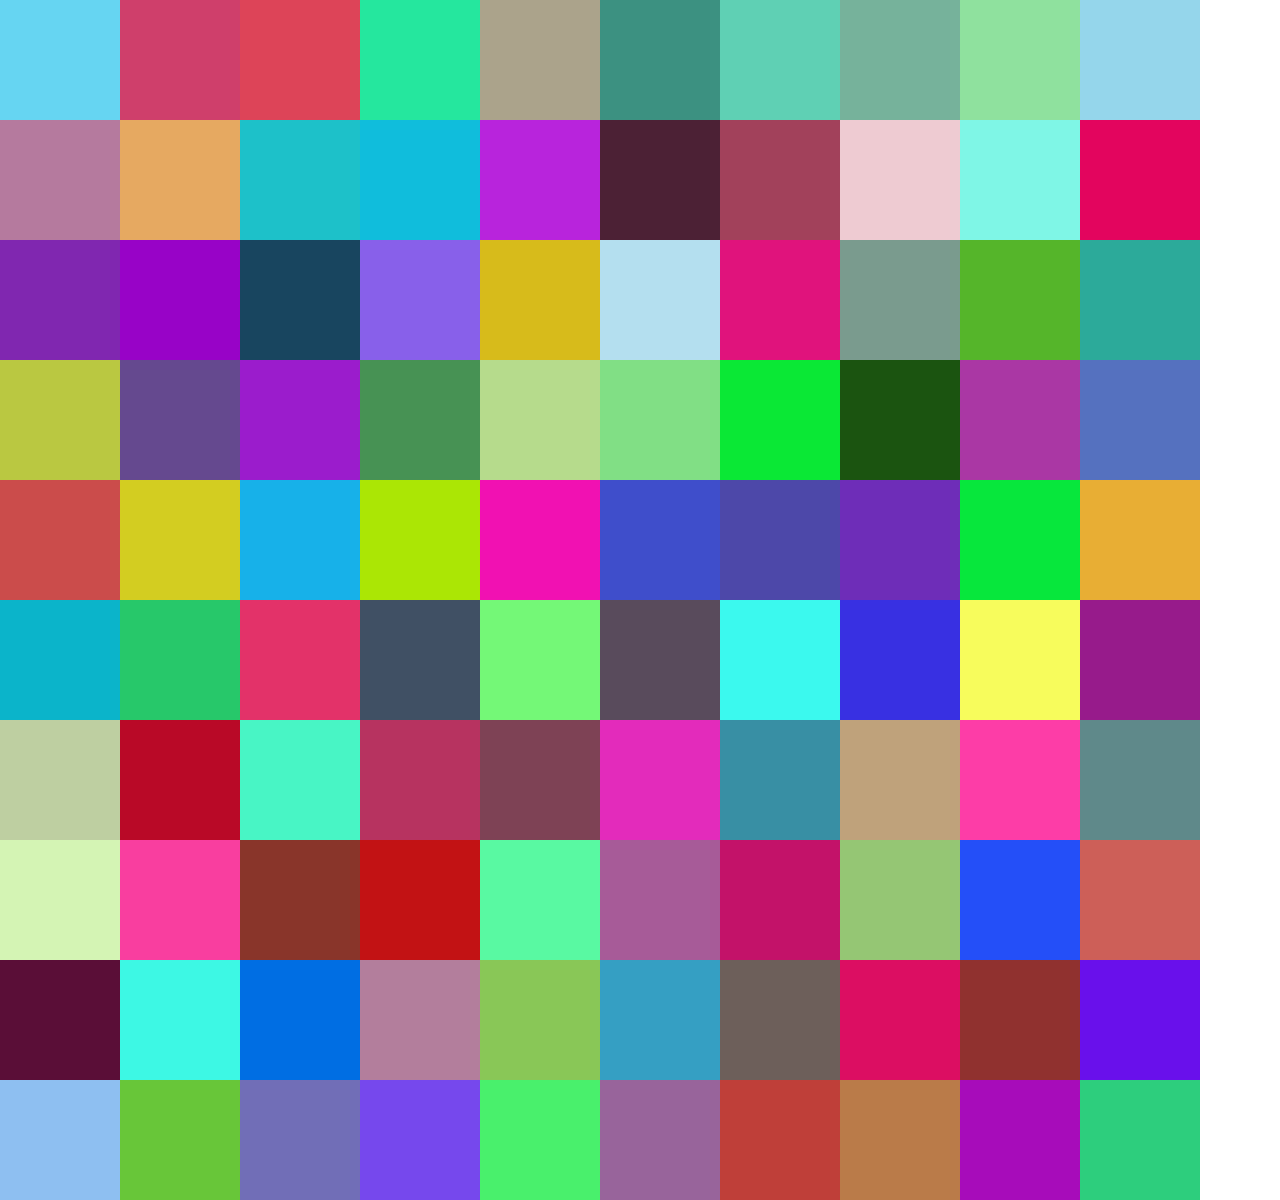
<file: 15/index.html>
<!DOCTYPE html>
<html lang="en">
<head>
    <title>Document</title>
    <script src="./index.js" defer></script>
    <style>
        * {
            margin: 0;
            padding: 0;
            box-sizing: border-box;
        }
        .square {
            width: 120px;
            height: 120px;
        }

        .container {
            display: flex;
            flex-wrap: wrap;
            width: 100vw;
            /* height: 100vh; */
            overflow-y: auto;
        }
    </style>
</head>
<body>
    <section id="container" class="container">

    </section>
</body>
</html>
</file>
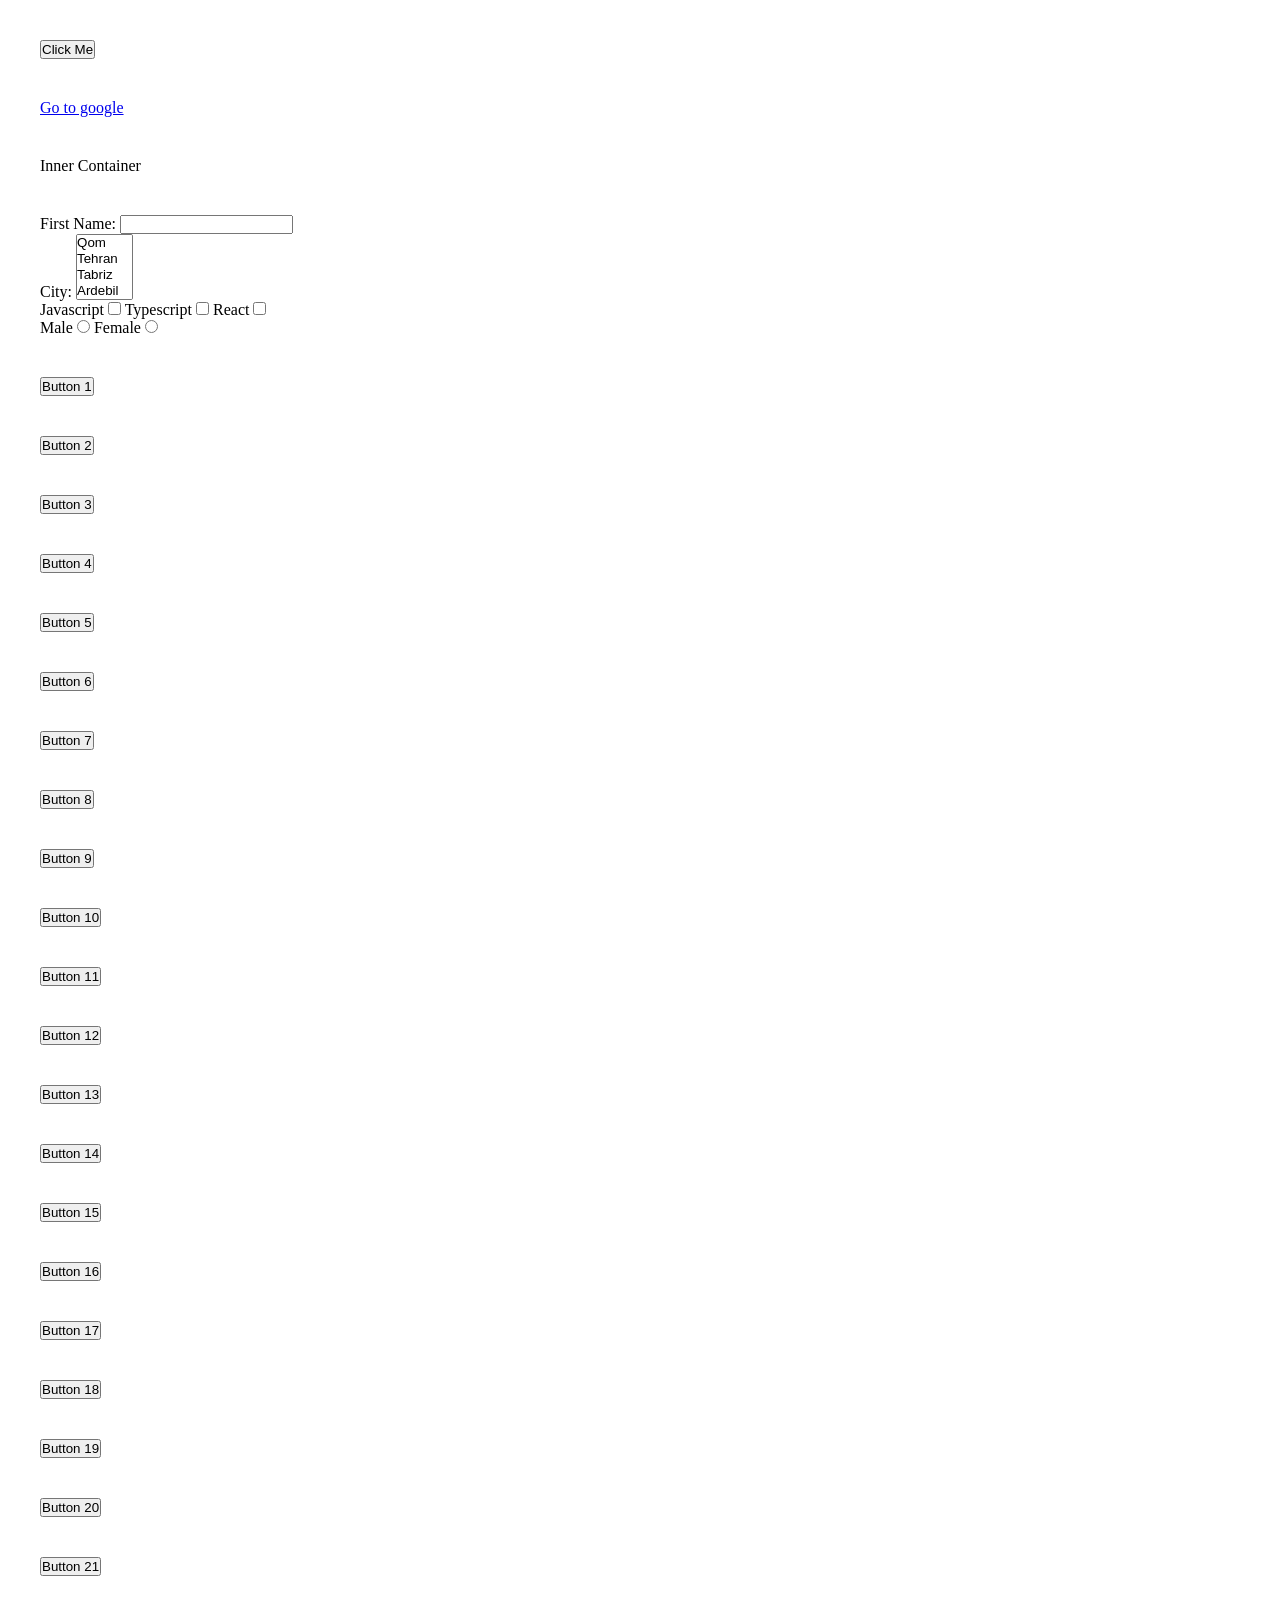
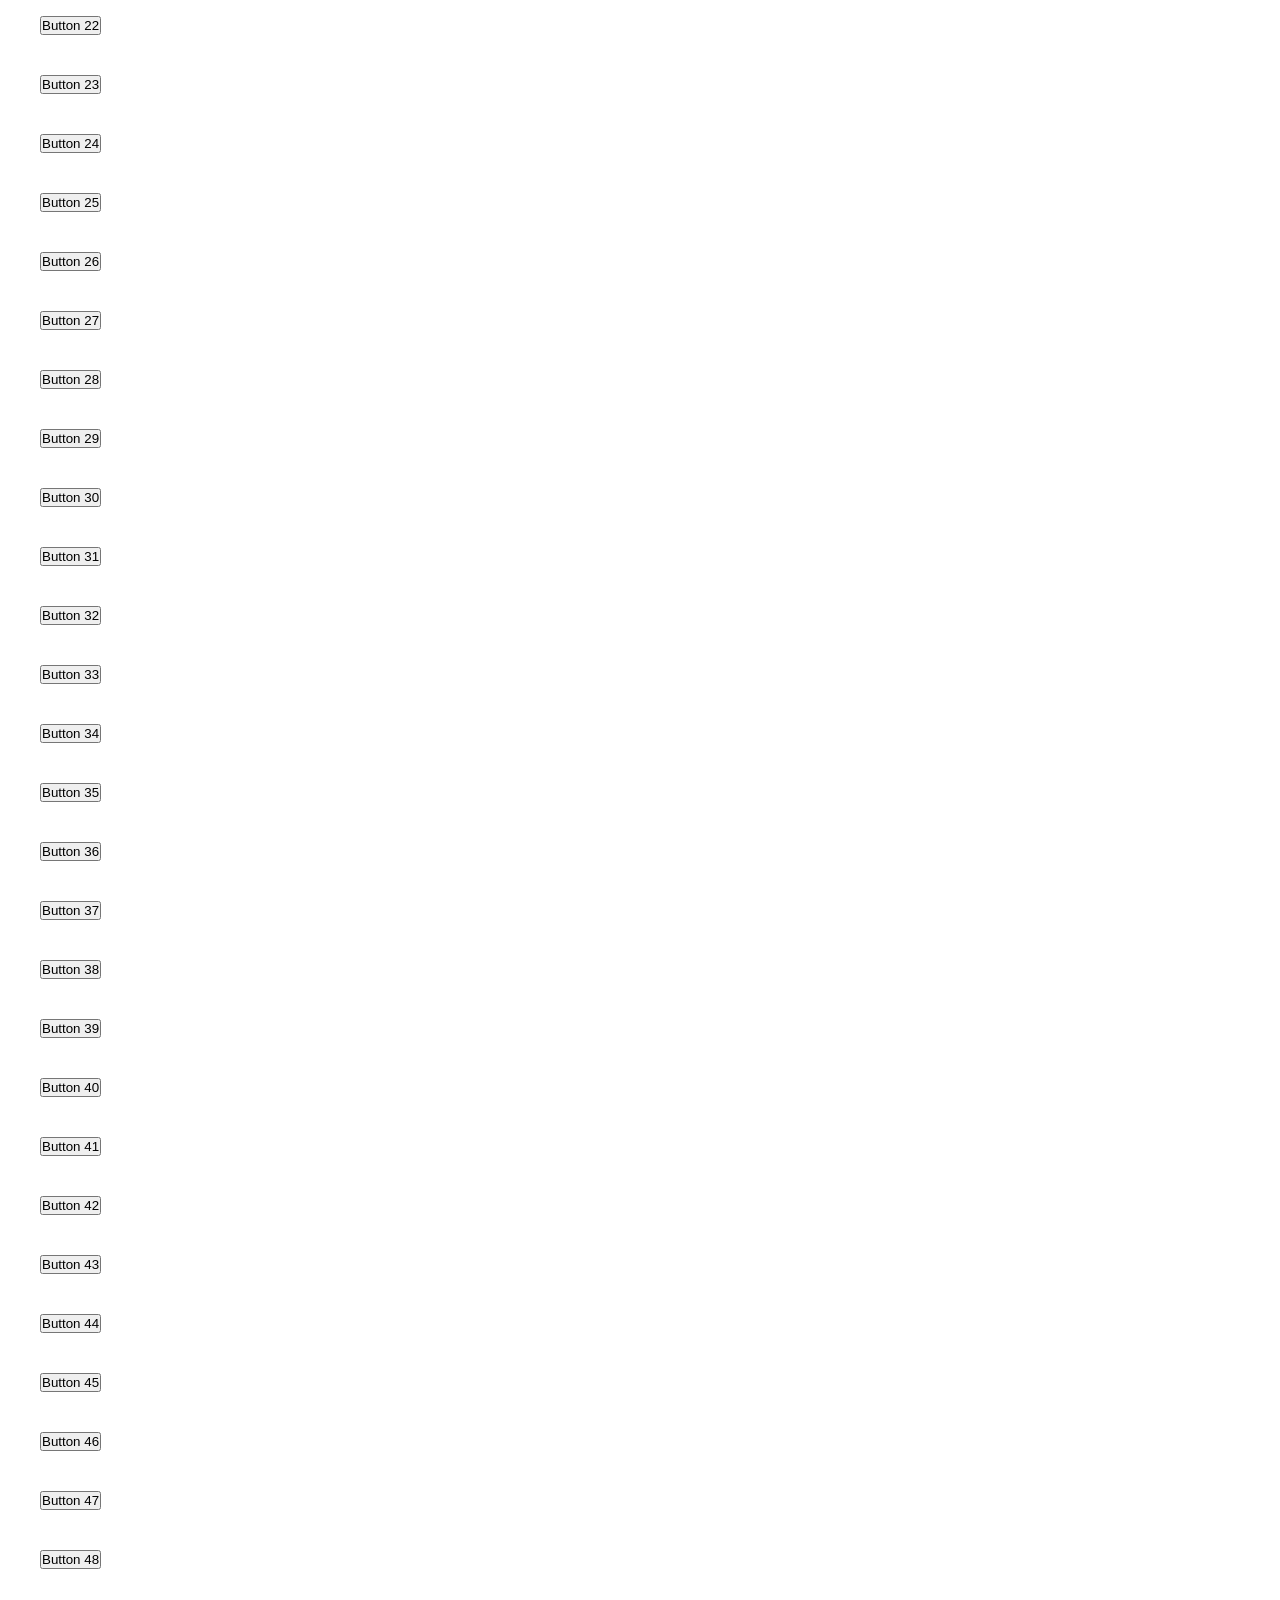
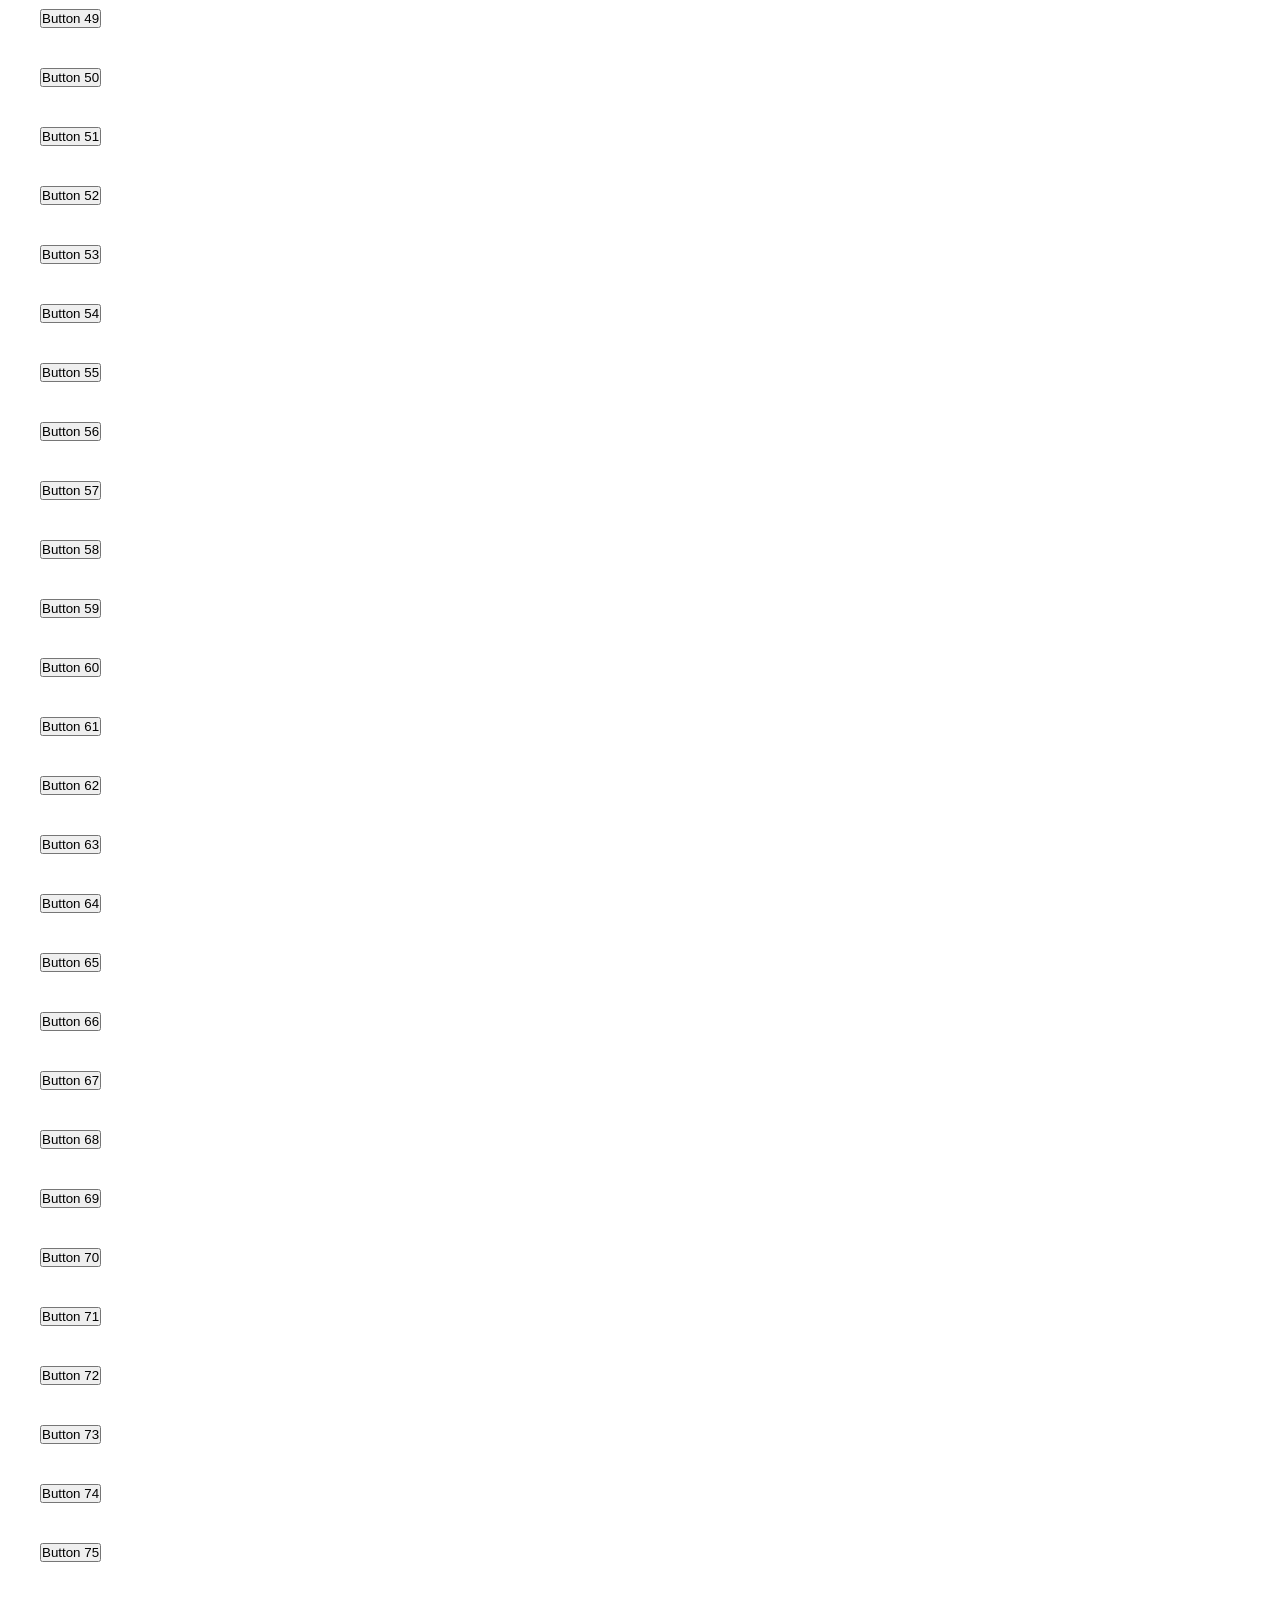
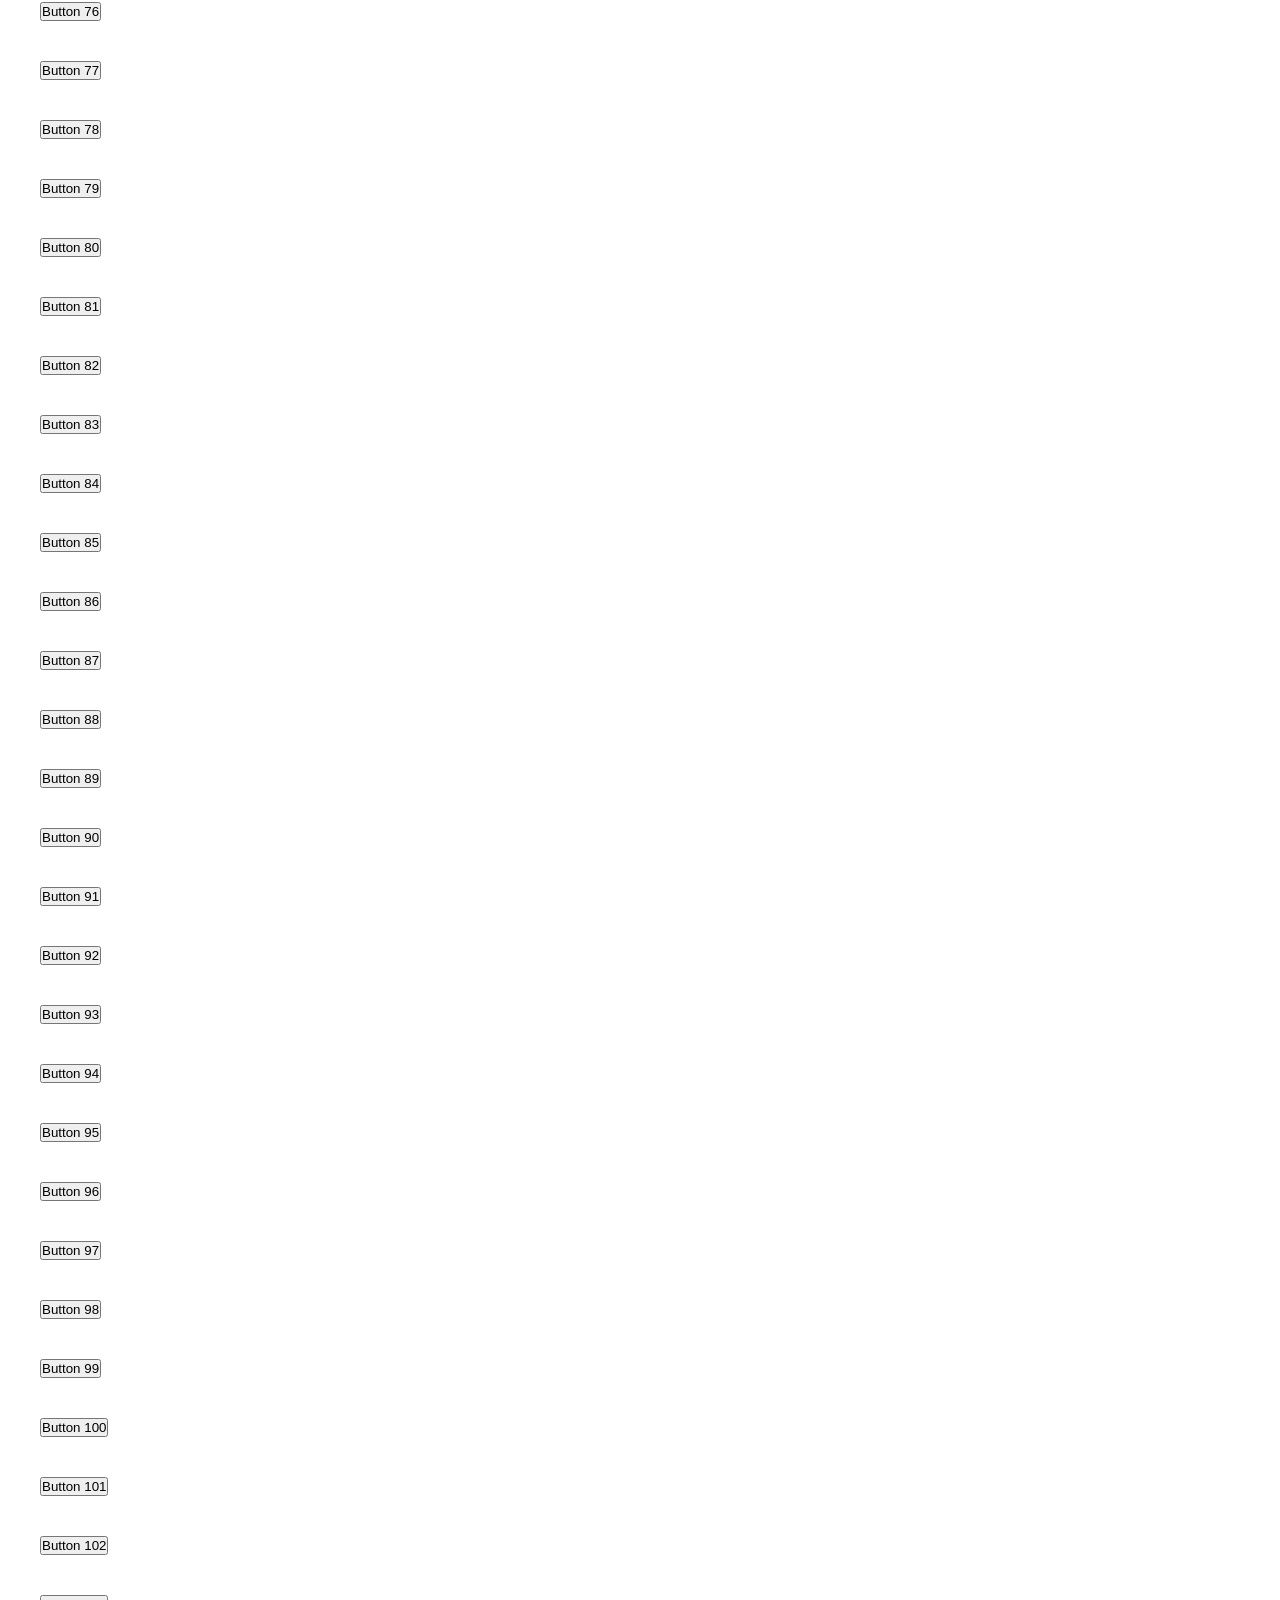
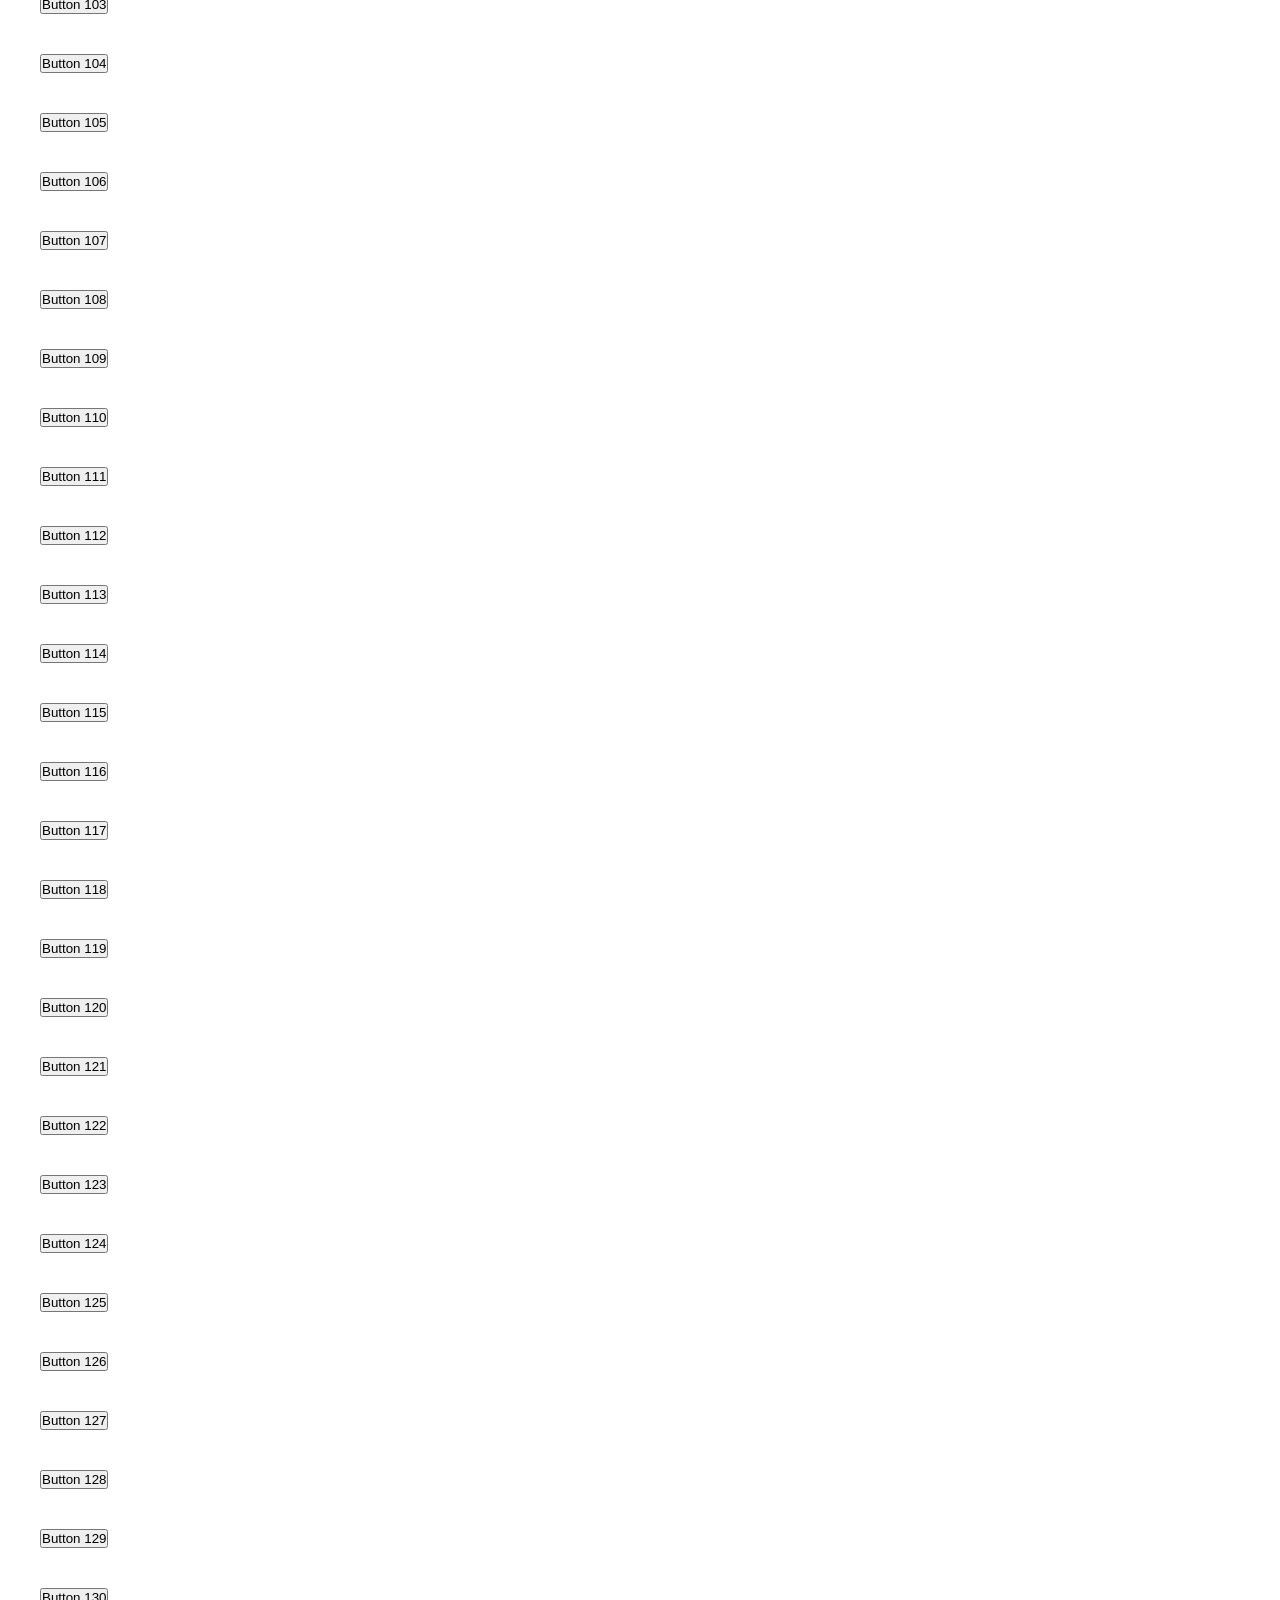
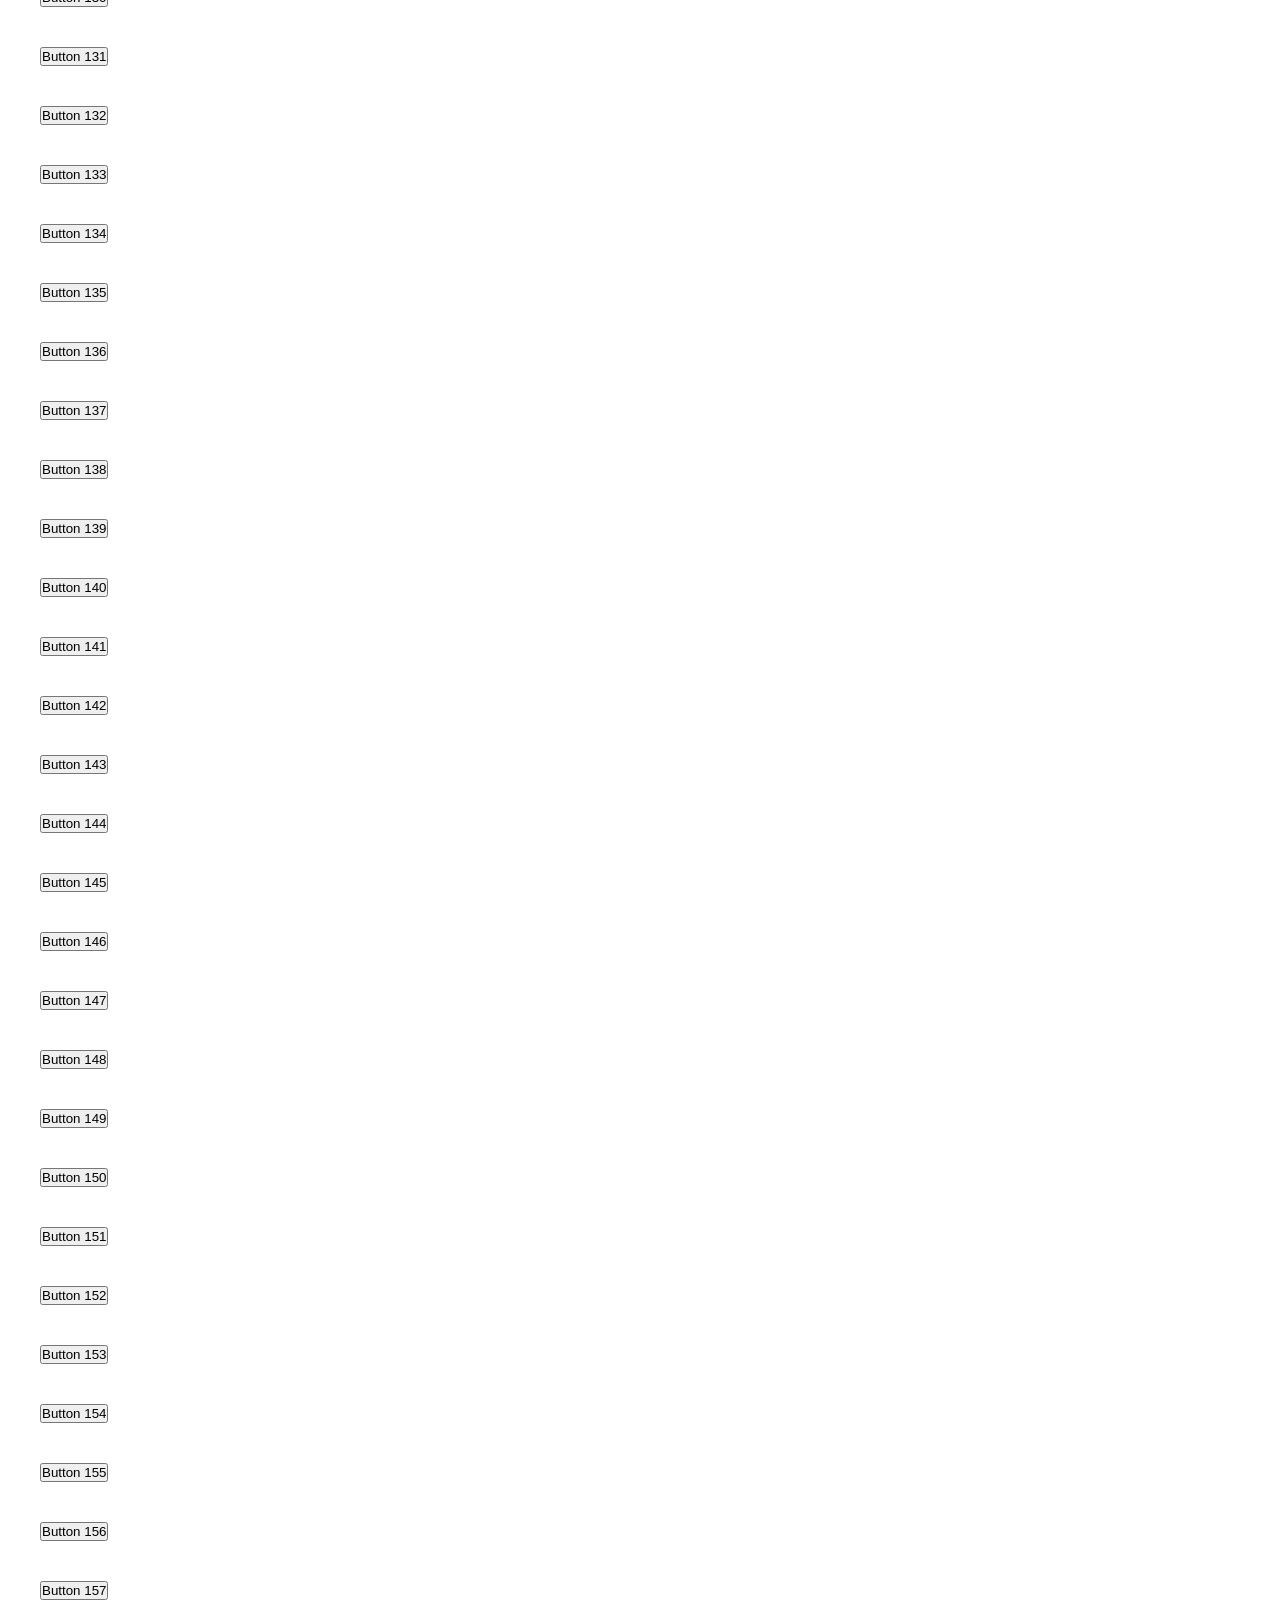
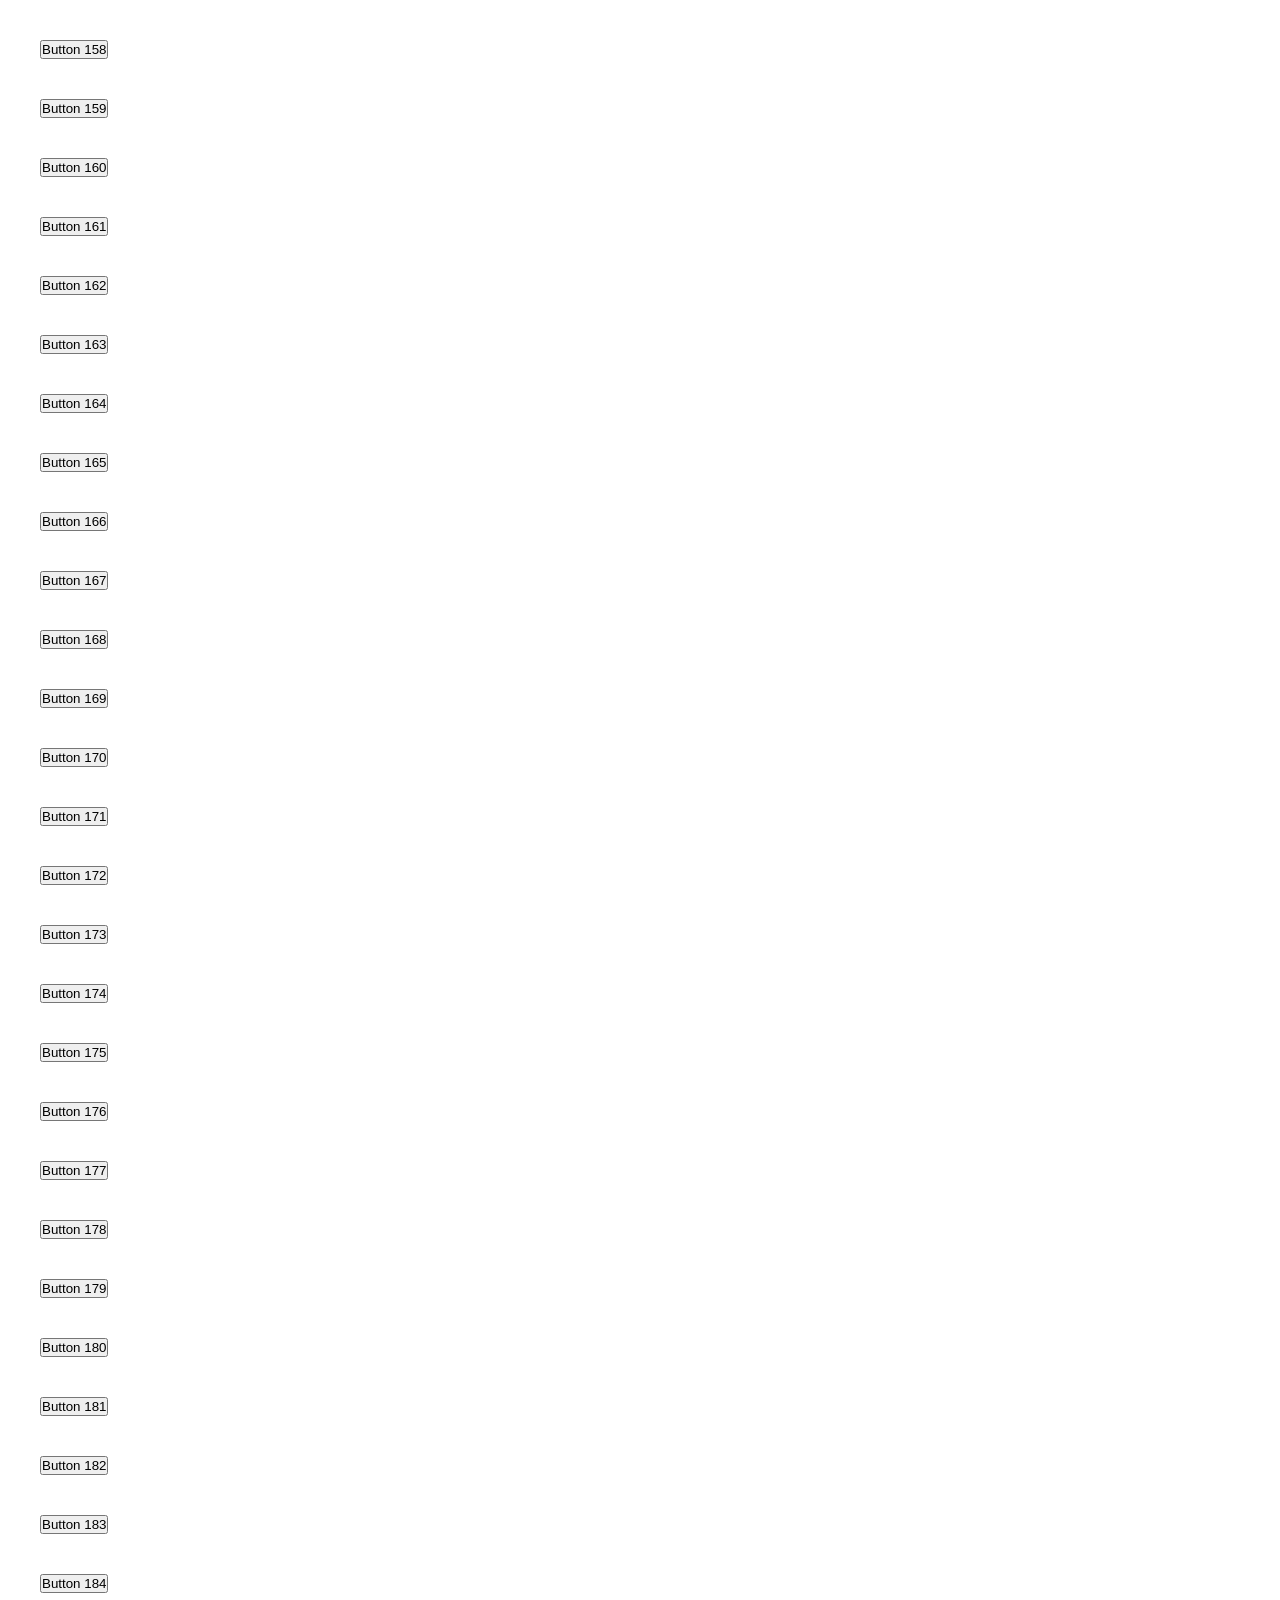
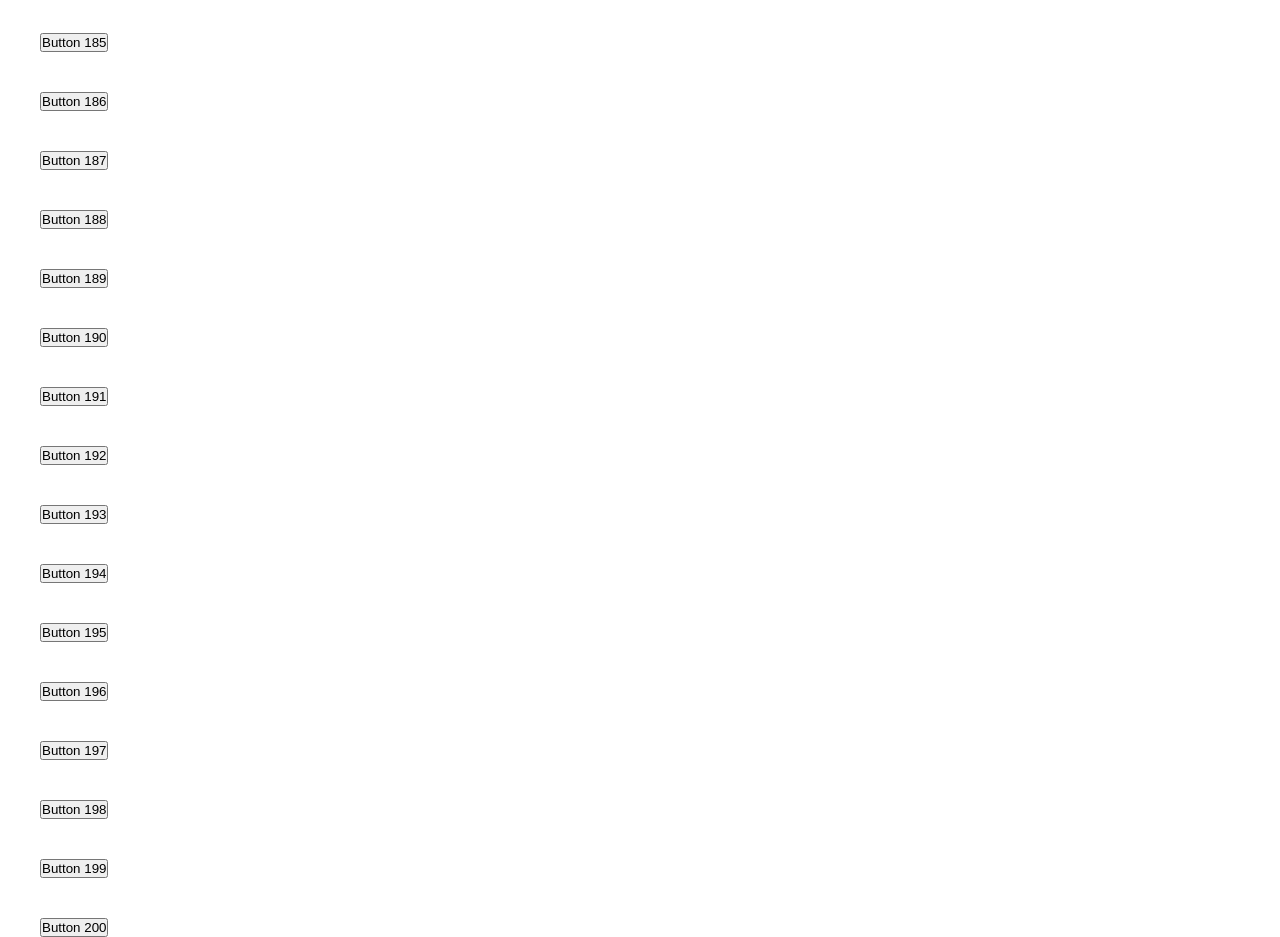
<file: 16/index.html>
<!DOCTYPE html>
<html lang="en">
<head>
    <title>Document</title>
    <script src="./index.js" defer></script>
    <style>
        * {
            margin: 0;
            padding: 0;
            box-sizing: border-box;
        }
        .square {
            width: 120px;
            height: 120px;
        }

        .container {
            display: flex;
            flex-direction: column;
            justify-content: flex-start;
            align-items: flex-start;
            gap: 40px;
            width: 300px;
            overflow-y: auto;
            padding: 40px 0px 0px 40px;
        }
    </style>
</head>
<body>
    <section id="container" class="container">
        <button id="button">Click Me</button>
        <a href="https://www.google.com" id="google-link" target="_blank">Go to google</a>
        <div id="inner-container">
            Inner Container
        </div>
        <form name="register">
            <label for="register-input-id">
                First Name:
            </label>
            <input id="register-input-id" name="register-first-name" type="text">
            <br />
            <label for="city-id">City:</label>
            <select id="city-id" name="city" multiple>
                <option value="qom">Qom</option>
                <option value="tehran">Tehran</option>
                <option value="tabriz">Tabriz</option>
                <option value="ardebil">Ardebil</option>
                <option value="zanjan">Zanjan</option>
                <option value="sirjan">Sirjan</option>
                <option value="sari">Sari</option>
                <option value="mashhad">Mashhad</option>
            </select>

            <br>
            <label>
                Javascript
                <input type="checkbox" value="js" name="skills"></input>
            </label>
            <label>
                Typescript
                <input type="checkbox" value="ts" name="skills"></input>
            </label>
            <label>
                React
                <input type="checkbox" value="react" name="skills"></input>
            </label>

             <label>
                Male
                <input type="radio" value="m" name="gender"></input>
            </label>
            <label>
                Female
                <input type="radio" value="f" name="gender"></input>
            </label>
        </form>
    </section>
</body>
</html>
</file>
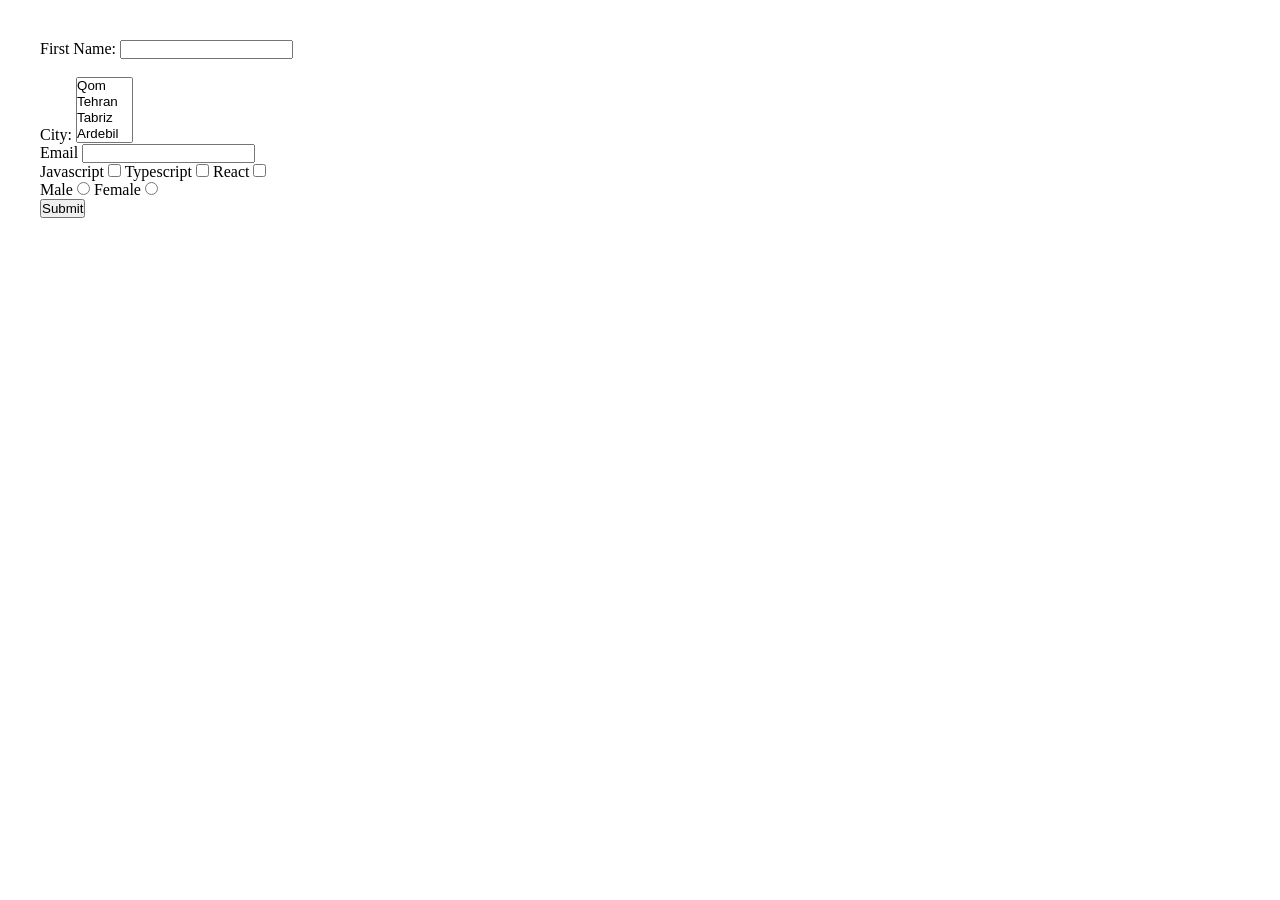
<file: 17/index.html>
<!DOCTYPE html>
<html lang="en">
<head>
    <title>Document</title>
    <script src="./index.js" defer></script>
    <style>
        * {
            margin: 0;
            padding: 0;
            box-sizing: border-box;
        }
        .square {
            width: 120px;
            height: 120px;
        }

        .container {
            display: flex;
            flex-direction: column;
            justify-content: flex-start;
            align-items: flex-start;
            gap: 40px;
            width: 300px;
            overflow-y: auto;
            padding: 40px 0px 0px 40px;
        }

        input[name=register-first-name]:invalid {
            border: 4px solid red;
        }

        .form-errors {
            color: red;
            font-size: 16px;
        }

    </style>
</head>
<body>
    <section id="container" class="container">
        <!-- <a id="google" href="http://www.google.com" target="_blank">Go to google</a> -->
        <!-- Form Validation - اعتبار سنجی -->
        <!-- Event: Submit -->
        <form name="register" novalidate>
            <label for="register-input-id">
                First Name:
            </label>
            <input
                id="register-input-id" 
                name="firstName" 
                type="text"
            >
            <p id="firstNameError"></p>
            <br />
            <label for="city-id">City:</label>
            <select id="city-id" name="city" multiple>
                <option value="qom">Qom</option>
                <option value="tehran">Tehran</option>
                <option value="tabriz">Tabriz</option>
                <option value="ardebil">Ardebil</option>
                <option value="zanjan">Zanjan</option>
                <option value="sirjan">Sirjan</option>
                <option value="sari">Sari</option>
                <option value="mashhad">Mashhad</option>
            </select>

            <br>
            <label>
                Email
                <input type="email" name="email" required="required"></input>
            </label>
            <br />
            <label>
                Javascript
                <input type="checkbox" value="js" name="skills"></input>
            </label>
            <label>
                Typescript
                <input type="checkbox" value="ts" name="skills"></input>
            </label>
            <label>
                React
                <input type="checkbox" value="react" name="skills"></input>
            </label>
             <label>
                Male
                <input type="radio" value="m" name="gender"></input>
            </label>
            <label>
                Female
                <input type="radio" value="f" name="gender"></input>
            </label>
            <br />
            <ul id="form-errors" class="form-errors">

            </ul>
            <button id="submit-button">Submit</button>
            <!-- <button>Button without type</button>
            <br />
            <button type="button">Button type="button"</button>
            <br />
            <button type="submit">Button type="submit"</button>
            <br />
            <button type="reset">Button type="reset"</button> -->
        </form>

        <!-- <button form="register" type="submit">Submit register form</button> -->
    </section>
</body>
</html>
</file>
